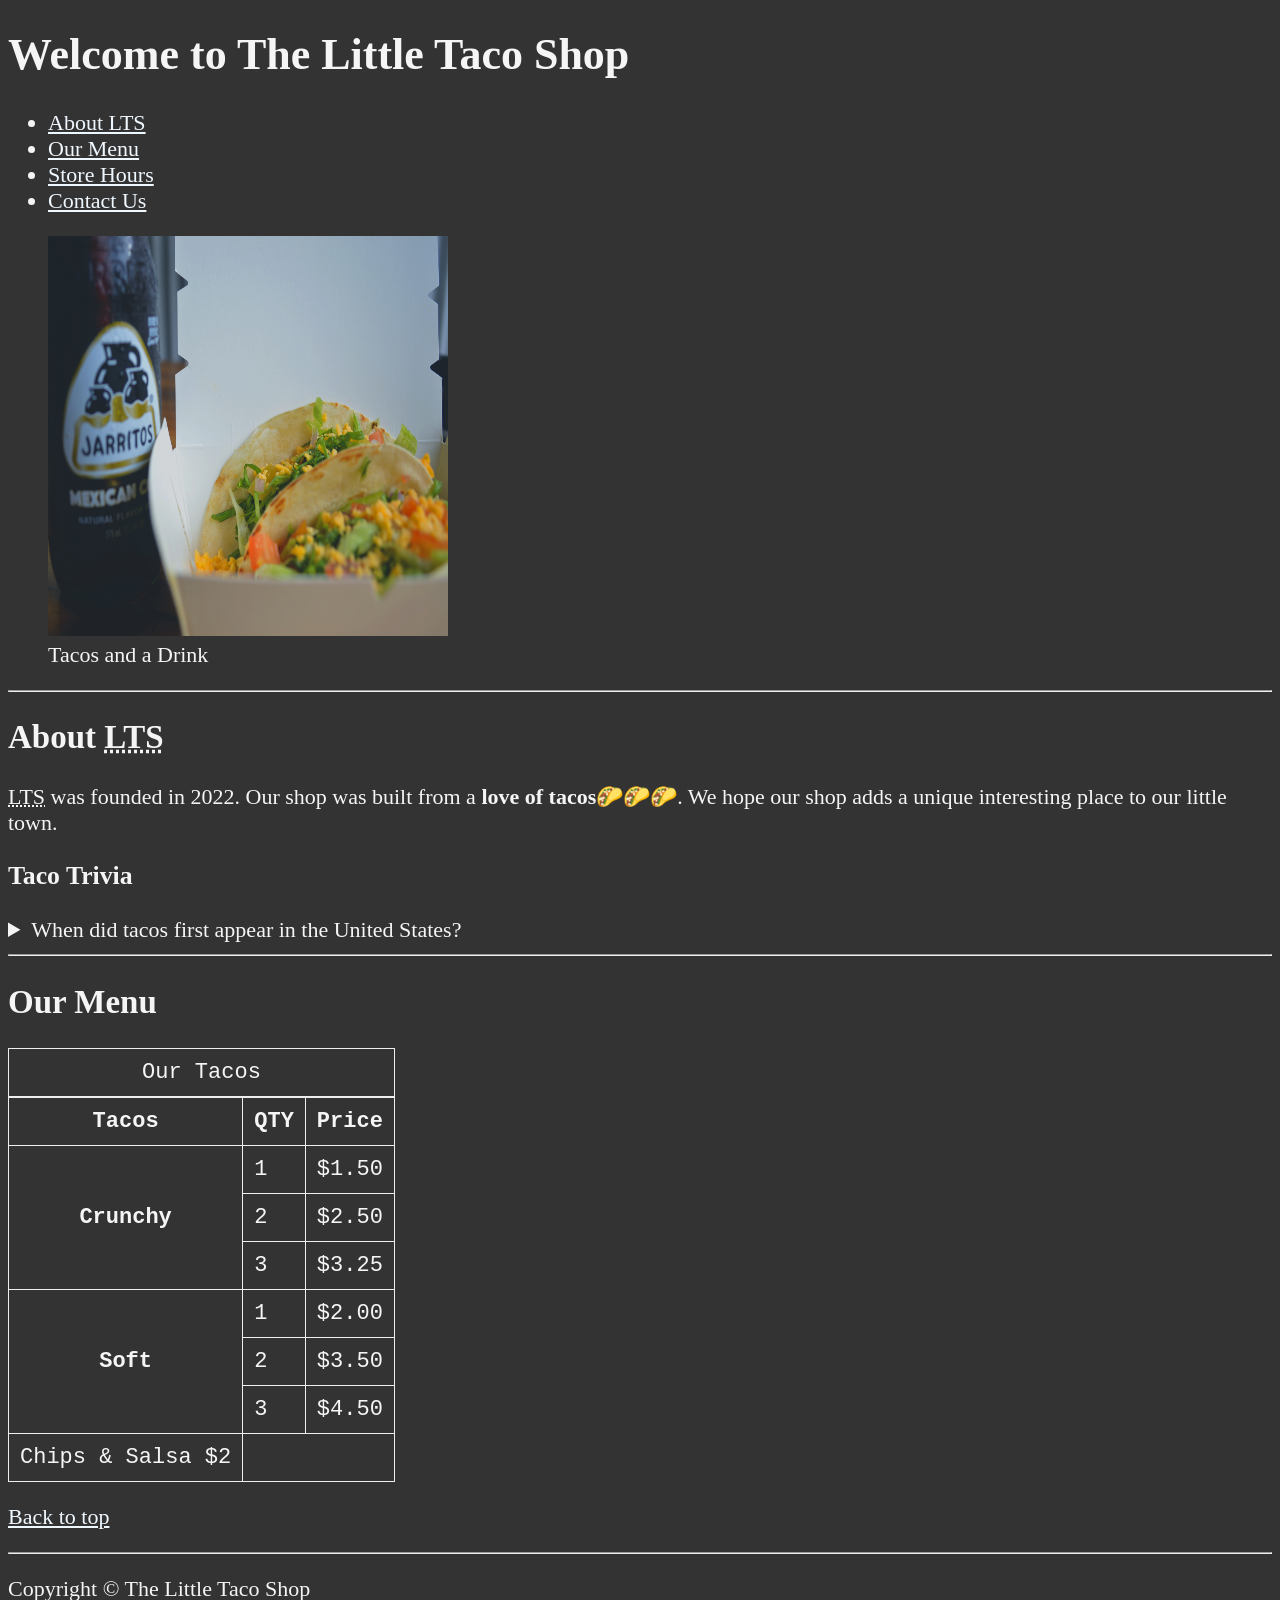
<file: index.html>
<!DOCTYPE html>
<html lang="en">
<head>
    <meta charset="UTF-8">
    <meta name="author" content="FacundoRS">
    <meta name="description" content="My Little Taco Shop">
    <meta http-equiv="X-UA-Compatible" content="IE=edge">
    <meta name="viewport" content="width=, initial-scale=1.0">
    <title>Document</title>
    <link rel="stylesheet" href="style.css">
</head>
<body>
    <header>
        <h1>Welcome to The Little Taco Shop</h1>
        <nav>
            <ul>
                <li><a href="#about">About <abbr title="Little Taco Shop">LTS</abbr></a></li>
                <li><a href="#menu">Our Menu</a></li>
                <li><a href="hours.html">Store Hours</a></li>
                <li><a href="contact.html">Contact Us</a></li>
            </ul>
        </nav>
        <figure>
            <img src="img/tacoAndDrink.jpg" alt="Tacos and Drinks" width="400" height="400">
            <figcaption>Tacos and a Drink</figcaption>
        </figure>
    </header>

    <hr>

    <main>
        <article>
            <section id="about">
                <h2>About <abbr title="Little Taco Shop">LTS</abbr></h2>
                <p><abbr title="Little Taco Shop">LTS</abbr> was founded in 2022. Our shop was built from a <strong>love of tacos</strong>&#127790;&#127790;&#127790;. We hope our shop adds a unique interesting place to our little town.</p>
                <h3>Taco Trivia</h3>
                <aside>
                    <details>
                        <summary>When did tacos first appear in the United States?</summary>
                        <p>Jeffry M. Pitcher taco historian and professor of history at the University of Minesota, says the earliest mention of tacos in the United States are in a newspaper from 1905. (Source:<Source:src></Source:src>)</p>
                    </details>
                </aside>
            </section>
        </article>

        <hr>

        <article>
            <section id="menu">
                <h2>Our Menu</h2>

                <table>
                    <caption>Our Tacos</caption>
                    <thead>
                        <tr>
                            <th>Tacos</th>
                            <th>QTY</th>
                            <th>Price</th>
                        </tr>
                    </thead>
                    <tbody>
                        <tr>
                            <th rowspan="3">Crunchy</th>
                            <td>1</td>
                            <td>$1.50</td>
                        </tr>
                        <tr>
                            <td>2</td>
                            <td>$2.50</td>
                        </tr>
                        <tr>
                            <td>3</td>
                            <td>$3.25</td>
                        </tr>
                        <tr>
                            <th rowspan="3">Soft</th>
                            <td>1</td>
                            <td>$2.00</td>
                        </tr>
                        <tr>
                            <td>2</td>
                            <td>$3.50</td>
                        </tr>
                        <tr>
                            <td>3</td>
                            <td>$4.50</td>
                        </tr>
                    </tbody>
                        <tfoot>
                            <tr>
                                <td colspan="1">Chips & Salsa $2</td>
                            </tr>
                        </tfoot>
                </table>
            </section>
            <p><a href="/">Back to top</a></p>
        </article>

        <hr>

    </main>
    <footer>
        <p>Copyright &copy; The Little Taco Shop</p>
    </footer>
</body>
</html>
</file>
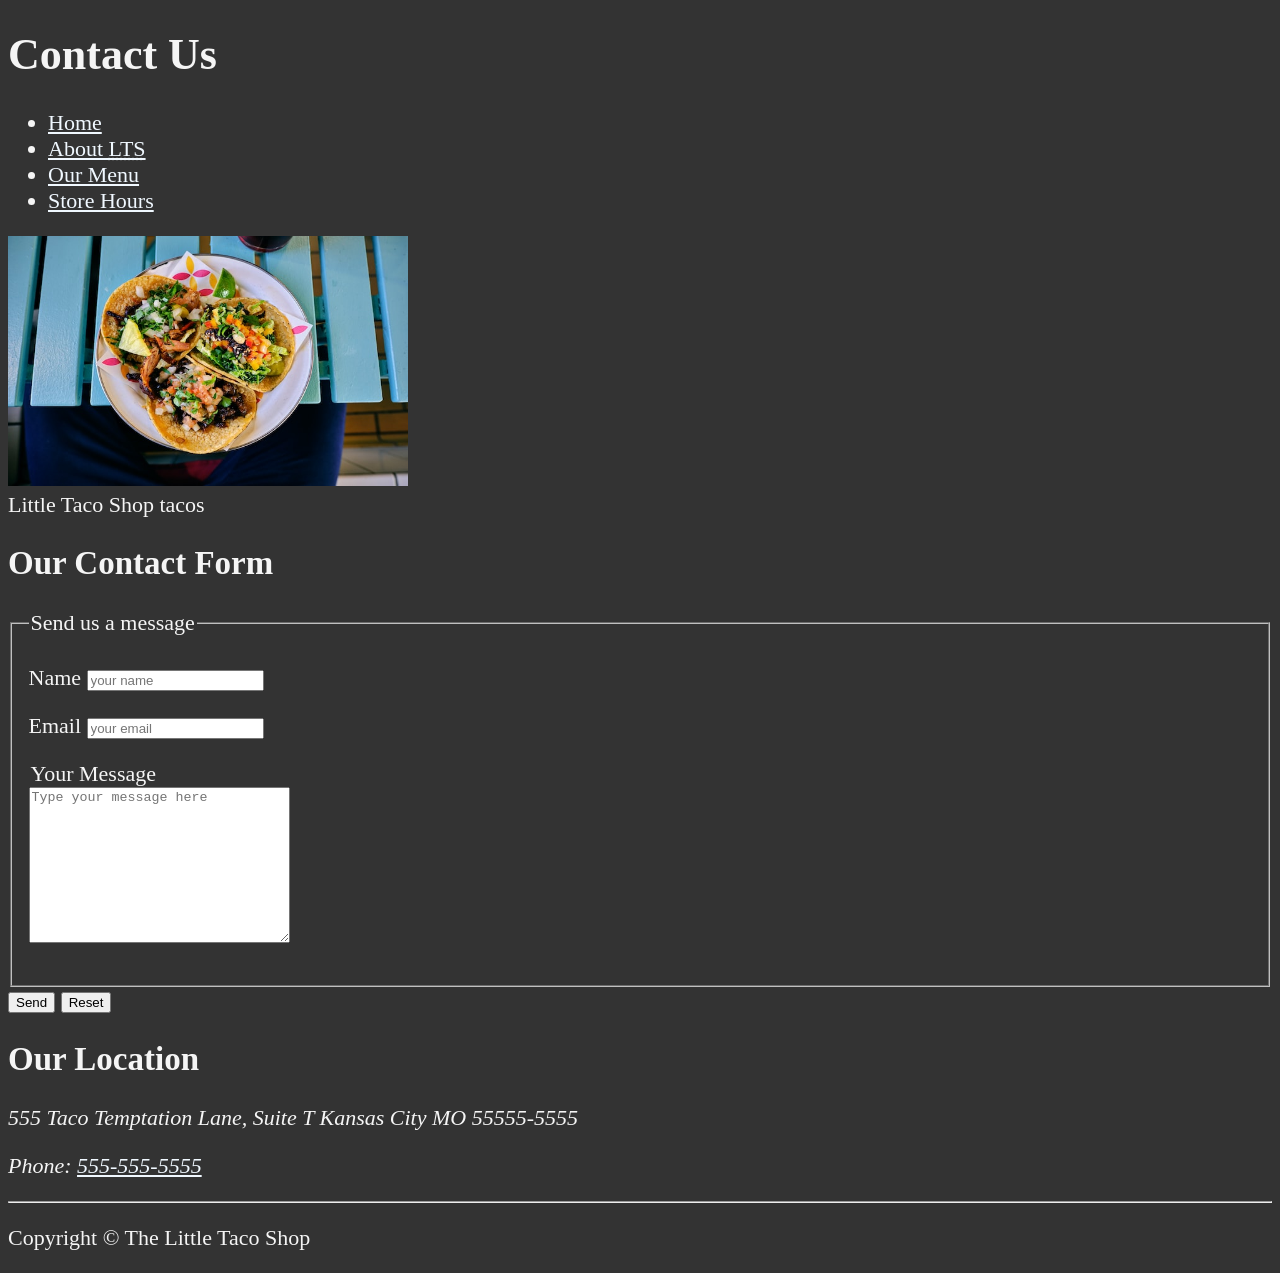
<file: contact.html>
<!DOCTYPE html>
<html lang="en">
<head>
    <meta charset="UTF-8">
    <meta name="author" content="FacundoRS">
    <meta name="description" content="Little Taco Shop Contact Us">
    <meta http-equiv="X-UA-Compatible" content="IE=edge">
    <meta name="viewport" content="width=device-width, initial-scale=1.0">
    <title>Document</title>
    <link rel="stylesheet" href="style.css">
</head>
<body>
    <header>
        <h1>Contact Us</h1>
        <nav>
            <ul>
                <li><a href="tacoShop.html">Home</a></li>
                <li><a href="tacoShop.html">About <abbr title="Little Taco Shop">LTS</abbr></a></li>
                <li><a href="tacoShop.html">Our Menu</a></li>
                <li><a href="hours.html">Store Hours</a></li>
            </ul>
        </nav>

        <picture>
            <img src="img/taco.jpg" alt="Taco" height="250" width="400">
            <figcaption>Little Taco Shop tacos</figcaption>
        </picture>
    </header>
    <main>
        <article>
            <section>
                <h2>Our Contact Form</h2>
                <form action="http://httpbin.org/get" method="get">
                    <fieldset>
                        <legend>Send us a message</legend>
                        <p>
                            <label for="name">Name</label>
                            <input type="text" name="name" id="name" placeholder="your name">
                        </p>
                        <p>
                            <label for="email">Email</label>
                            <input type="text" name="email" id="email" placeholder="your email">
                        </p>
                        <p>
                            <legend>Your Message</legend>
                            <textarea name="message" id="message" cols="30" rows="10" placeholder="Type your message here"></textarea>
                        </p>
                    </fieldset>
                    <button type="submit">Send</button>
                    <button type="reset">Reset</button>
                </form>
            </section>
            <section>
                <h2>Our Location</h2>
                <address>
                    555 Taco Temptation Lane, Suite T Kansas City MO 55555-5555
                    <p>Phone: <a href="tel:555">555-555-5555</a></p>
                </address>
            </section>
        </article>

        <hr>

        <footer>
            <p>Copyright &copy; The Little Taco Shop</p>
        </footer>
    </main>
</body>
</html>
</file>
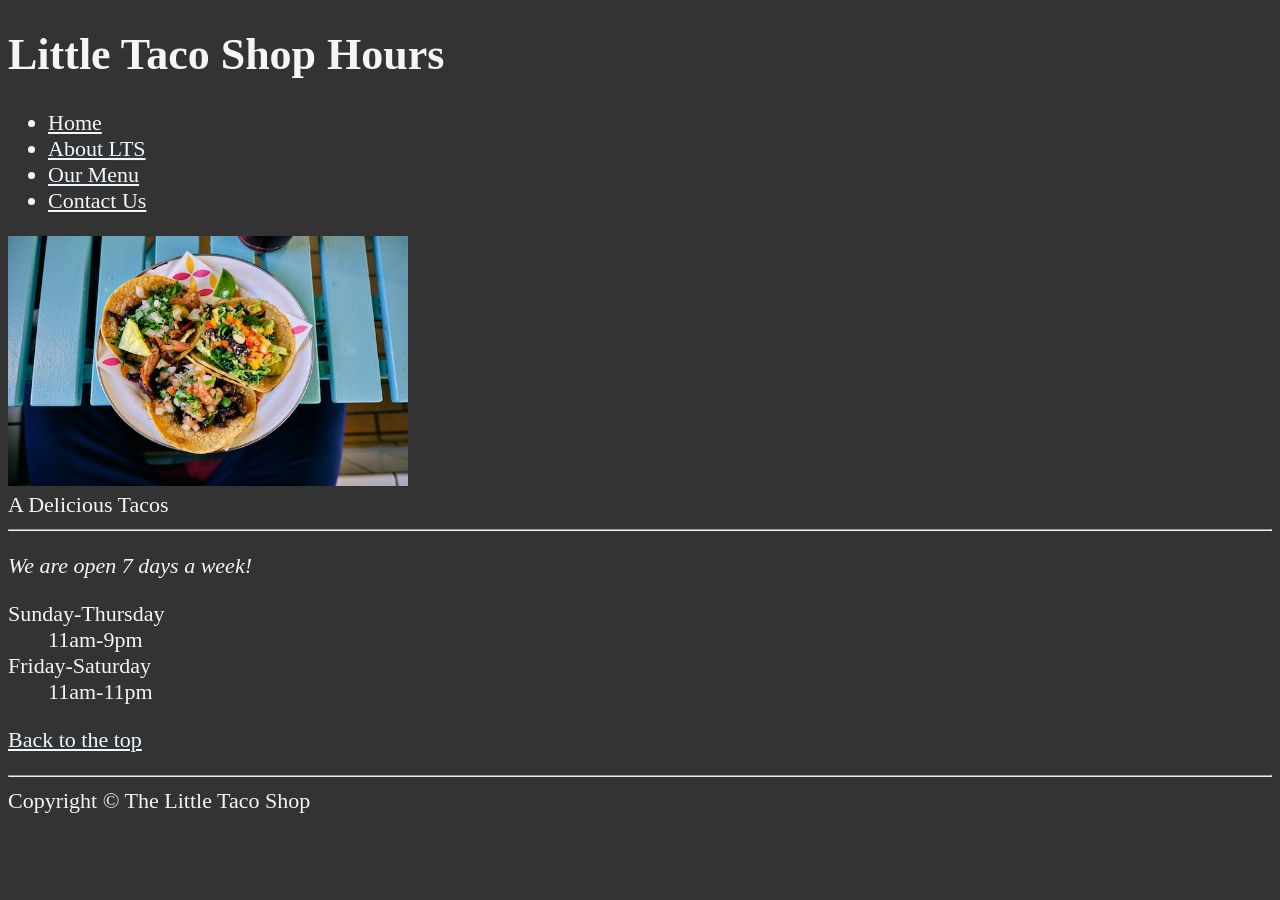
<file: hours.html>
<!DOCTYPE html>
<html lang="en">
<head>
    <meta charset="UTF-8">
    <meta name="author" content="FacundoRS">
    <meta name="description" content="Hours of the Little Taco Shop">
    <meta http-equiv="X-UA-Compatible" content="IE=edge">
    <meta name="viewport" content="width=device-width, initial-scale=1.0">
    <title>Document</title>
    <link rel="stylesheet" href="style.css">
</head>
<body>
    <header>
        <h1>Little Taco Shop Hours</h1>
    <nav>
        <ul>
            <li><a href="tacoShop.html">Home</a></li>
            <li><a href="tacoShop.html">About <abbr title="Little Taco Shop">LTS</abbr></a></li>
            <li><a href="tacoShop.html">Our Menu</a></li>
            <li><a href="contact.html">Contact Us</a></li>
        </ul>
    </nav>

    <picture>
        <img src="img/taco.jpg" alt="Taco" width="400" height="250">
        <figcaption>A Delicious Tacos</figcaption>
    </picture>

    <hr>

    </header>

    <main>
        <article>
            <section>
                <p><em>We are open 7 days a week!</em></p>
                <dl>
                    <dt>Sunday-Thursday</dt>
                    <dd>11am-9pm</dd>
                    <dt>Friday-Saturday</dt>
                    <dd>11am-11pm</dd>
                </dl>
            </section>

            <p><a href="#">Back to the top</a></p>
        </article>

        <hr>

    </main>
    <footer>
        Copyright &copy; The Little Taco Shop
    </footer>
</body>
</html>
</file>
<file: style.css>
html {
    font-size: 22px;
}

body {
    background-color: #333;
    color: whitesmoke;
}

a {
    color: aliceblue;
}

a:visited {
    color: lightblue;
}

a:hover {
    color: #eee;
}

table, tr, th, td, caption {
    border: 1px solid #eee;
    font-family: 'Courier New', Courier, monospace;
    border-collapse: collapse;
    padding: 0.5rem;
}
</file>
